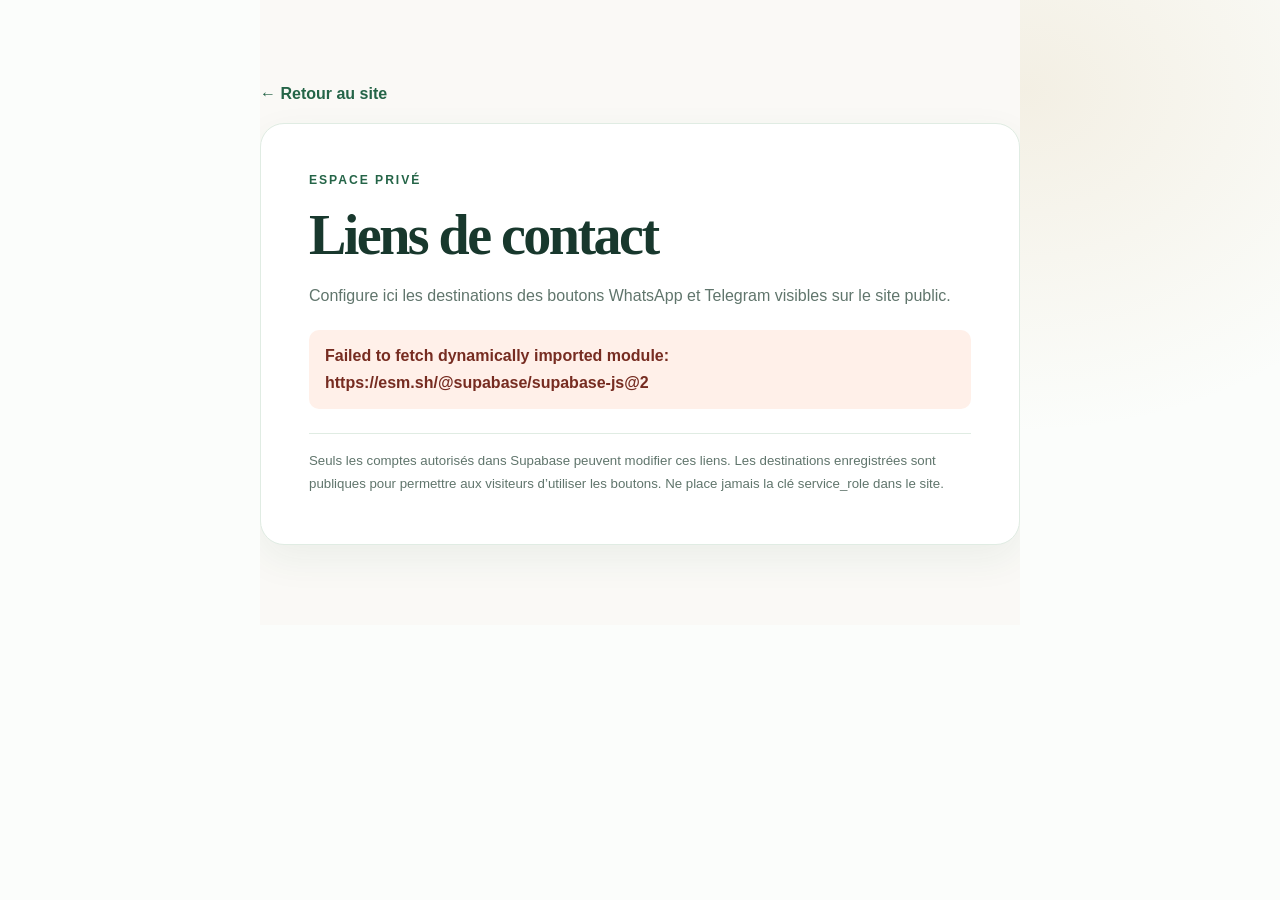
<file: admin.html>
<!DOCTYPE html>
<html lang="fr">
<head>
  <meta charset="UTF-8">
  <meta name="viewport" content="width=device-width, initial-scale=1">
  <meta name="theme-color" content="#173d30">
  <meta name="robots" content="noindex, nofollow">
  <title>Administration des liens de contact</title>
  <link rel="stylesheet" href="Style.CSS">
</head>
<body class="admin-page">
  <main class="admin-main">
    <a class="admin-back" href="index.html#contact">← Retour au site</a>
    <section class="admin-card" aria-labelledby="adminTitle">
      <p class="eyebrow">Espace privé</p>
      <h1 id="adminTitle">Liens de contact</h1>
      <p class="admin-intro">Configure ici les destinations des boutons WhatsApp et Telegram visibles sur le site public.</p>
      <p id="adminStatus" class="admin-status" role="status" aria-live="polite">Connexion à Supabase…</p>

      <div id="adminLogin" class="admin-panel" hidden>
        <h2>Connexion administrateur</h2>
        <form id="adminLoginForm">
          <div>
            <label for="adminEmail">Adresse e-mail</label>
            <input id="adminEmail" name="email" type="email" autocomplete="username" required>
          </div>
          <div>
            <label for="adminPassword">Mot de passe</label>
            <input id="adminPassword" name="password" type="password" autocomplete="current-password" required>
          </div>
          <button class="btn btn--tg" type="submit">Se connecter</button>
        </form>
        <button id="showPasswordReset" class="admin-text-button" type="button">Mot de passe oublié ?</button>
        <form id="adminPasswordResetRequest" hidden>
          <p>Indique l’adresse e-mail de ton compte administrateur. Si le compte existe, Supabase enverra un lien de réinitialisation.</p>
          <div>
            <label for="resetEmail">Adresse e-mail</label>
            <input id="resetEmail" name="email" type="email" autocomplete="email" required>
          </div>
          <button class="btn btn--tg" type="submit">Envoyer le lien de réinitialisation</button>
          <button id="backToLogin" class="admin-text-button" type="button">Retour à la connexion</button>
        </form>
      </div>

      <div id="adminPasswordRecovery" class="admin-panel" hidden>
        <h2>Choisir un nouveau mot de passe</h2>
        <p>Utilise une phrase de passe unique d’au moins 12 caractères.</p>
        <form id="adminPasswordRecoveryForm">
          <div>
            <label for="newAdminPassword">Nouveau mot de passe</label>
            <input id="newAdminPassword" name="password" type="password" autocomplete="new-password" minlength="12" required>
          </div>
          <div>
            <label for="confirmAdminPassword">Confirmer le nouveau mot de passe</label>
            <input id="confirmAdminPassword" name="passwordConfirmation" type="password" autocomplete="new-password" minlength="12" required>
          </div>
          <button class="btn btn--tg" type="submit">Enregistrer le nouveau mot de passe</button>
        </form>
      </div>

      <div id="adminDashboard" class="admin-panel" hidden>
        <div class="admin-panel__heading">
          <div>
            <h2>Canaux de contact</h2>
            <p>Seuls les administrateurs peuvent modifier ces liens. Les destinations configurées sont affichées aux visiteurs quand ils utilisent les boutons du site.</p>
          </div>
          <button class="btn btn--secondary" data-admin-logout type="button">Se déconnecter</button>
        </div>
        <form id="adminResourcesForm">
          <div>
            <label for="whatsappUrl">Lien WhatsApp</label>
            <input id="whatsappUrl" data-contact-id="whatsapp" type="url" inputmode="url" placeholder="https://wa.me/..." autocomplete="url">
            <p class="admin-help">Domaine autorisé : wa.me ou whatsapp.com. Champ facultatif.</p>
          </div>
          <div>
            <label for="telegramUrl">Lien Telegram</label>
            <input id="telegramUrl" data-contact-id="telegram" type="url" inputmode="url" placeholder="https://t.me/..." autocomplete="url">
            <p class="admin-help">Domaine autorisé : t.me ou telegram.me. Champ facultatif.</p>
          </div>
          <button class="btn btn--tg" type="submit">Enregistrer les liens</button>
        </form>
      </div>

      <div id="adminDenied" class="admin-panel" hidden>
        <h2>Accès non autorisé</h2>
        <p>Ce compte n’est pas autorisé à modifier les liens de contact.</p>
        <button class="btn btn--secondary" data-admin-logout type="button">Se déconnecter</button>
      </div>

      <p class="admin-security-note">Seuls les comptes autorisés dans Supabase peuvent modifier ces liens. Les destinations enregistrées sont publiques pour permettre aux visiteurs d’utiliser les boutons. Ne place jamais la clé service_role dans le site.</p>
    </section>
  </main>
  <script type="module" src="js/admin.js"></script>
</body>
</html>
</file>
<file: Style.CSS>
:root {
  color-scheme: light;
  --ink: #19352c;
  --ink-soft: #557066;
  --green: #245b45;
  --green-dark: #173d30;
  --mint: #e6f0e9;
  --paper: #f7f8f3;
  --white: #fff;
  --line: #dce5dd;
  --gold: #c49b55;
  --notice: #fff4d9;
  --notice-line: #e8c777;
  --shadow: 0 18px 48px rgba(25, 53, 44, .09);
  --radius: 18px;
  --page-width: 1120px;
  font-family: "Instrument Sans", "Segoe UI", sans-serif;
  font-synthesis: none;
  text-rendering: optimizeLegibility;
  -webkit-font-smoothing: antialiased;
  -moz-osx-font-smoothing: grayscale;
}

* {
  box-sizing: border-box;
}

html {
  scroll-behavior: smooth;
  scroll-padding-top: 6rem;
}

body {
  min-width: 320px;
  margin: 0;
  color: var(--ink);
  background: var(--paper);
  font-size: 16px;
  line-height: 1.7;
}

img,
svg,
video {
  max-width: 100%;
}

img,
video {
  height: auto;
}

a {
  color: var(--green);
  text-decoration-thickness: .08em;
  text-underline-offset: .2em;
}

a:hover {
  color: var(--green-dark);
}

a:focus-visible,
button:focus-visible,
input:focus-visible,
textarea:focus-visible,
select:focus-visible,
summary:focus-visible {
  outline: 3px solid var(--gold);
  outline-offset: 4px;
}

button,
input,
textarea,
select {
  font: inherit;
}

button {
  cursor: pointer;
}

::selection {
  color: var(--white);
  background: var(--green);
}

.container,
.wrap,
main > section > .content {
  width: min(var(--page-width), calc(100% - 3rem));
  margin-inline: auto;
}

header,
.site-header {
  position: relative;
  z-index: 10;
  top: 0;
  border-bottom: 1px solid rgba(220, 229, 221, .8);
  background: rgba(247, 248, 243, .92);
  backdrop-filter: blur(16px);
}

header > nav,
.site-header__in,
.navbar {
  display: flex;
  min-height: 76px;
  align-items: center;
  justify-content: space-between;
  gap: 1.5rem;
  width: min(var(--page-width), calc(100% - 3rem));
  margin-inline: auto;
}

nav ul,
.navigation {
  display: flex;
  align-items: center;
  gap: clamp(1rem, 3vw, 2.25rem);
  margin: 0;
  padding: 0;
  list-style: none;
}

nav a {
  font-size: .94rem;
  font-weight: 650;
  text-decoration: none;
}

.brand,
header .logo {
  display: inline-flex;
  align-items: center;
  gap: .7rem;
  color: var(--ink);
  font-size: 1.05rem;
  font-weight: 750;
  text-decoration: none;
}

main {
  overflow: clip;
}

section {
  padding-block: clamp(4rem, 8vw, 7rem);
}

section:nth-of-type(even) {
  background: var(--white);
}

.hero,
.intro {
  position: relative;
  display: grid;
  min-height: min(680px, 82vh);
  align-items: center;
  padding-block: clamp(5rem, 10vw, 8rem);
  background:
    radial-gradient(ellipse at 82% 18%, rgba(196, 155, 85, .17), transparent 30%),
    radial-gradient(ellipse at 8% 88%, rgba(71, 132, 99, .16), transparent 36%),
    linear-gradient(135deg, #f6f8f1 0%, #e9f1e9 100%);
}

.hero__content,
.intro__content {
  width: min(760px, calc(100% - 3rem));
  margin-inline: auto;
  text-align: center;
}

.eyebrow,
.kicker {
  margin: 0 0 .9rem;
  color: var(--green);
  font-size: .76rem;
  font-weight: 750;
  letter-spacing: .16em;
  line-height: 1.4;
  text-transform: uppercase;
}

h1,
h2,
h3,
h4 {
  margin: 0 0 1rem;
  color: var(--ink);
  font-family: Fraunces, Georgia, serif;
  font-weight: 600;
  line-height: 1.12;
  text-wrap: balance;
}

h1 {
  max-width: 900px;
  margin-inline: auto;
  font-size: clamp(2.7rem, 7vw, 5.6rem);
  letter-spacing: -.045em;
}

h2 {
  font-size: clamp(2rem, 4vw, 3.35rem);
  letter-spacing: -.035em;
}

h3 {
  font-size: clamp(1.25rem, 2vw, 1.65rem);
}

p {
  margin: 0 0 1.15rem;
}

.lead,
.hero p {
  max-width: 690px;
  margin: 1.25rem auto 0;
  color: var(--ink-soft);
  font-size: clamp(1.05rem, 2vw, 1.25rem);
}

.section-heading {
  max-width: 720px;
  margin: 0 auto 3rem;
  text-align: center;
}

.section-heading p {
  color: var(--ink-soft);
}

.grid,
.cards,
.info-grid {
  display: grid;
  grid-template-columns: repeat(3, minmax(0, 1fr));
  gap: 1.25rem;
}

.card,
.info-card,
article {
  padding: clamp(1.4rem, 3vw, 2rem);
  border: 1px solid var(--line);
  border-radius: var(--radius);
  background: var(--white);
  box-shadow: var(--shadow);
}

.card p:last-child,
.info-card p:last-child,
article p:last-child {
  margin-bottom: 0;
}

.card h2,
.card h3,
.info-card h2,
.info-card h3,
article h2,
article h3 {
  margin-top: .25rem;
}

.icon,
.card-icon {
  display: grid;
  width: 3rem;
  height: 3rem;
  margin-bottom: 1.2rem;
  place-items: center;
  border-radius: 14px;
  color: var(--green);
  background: var(--mint);
}

.notice,
.callout,
.warning {
  padding: 1.2rem 1.4rem;
  border: 1px solid var(--notice-line);
  border-left: 5px solid var(--gold);
  border-radius: 12px;
  background: var(--notice);
}

.notice > :last-child,
.callout > :last-child,
.warning > :last-child {
  margin-bottom: 0;
}

.button,
.btn,
button[type="submit"] {
  display: inline-flex;
  min-height: 48px;
  align-items: center;
  justify-content: center;
  gap: .65rem;
  padding: .75rem 1.25rem;
  border: 1px solid var(--green);
  border-radius: 999px;
  color: var(--white);
  background: var(--green);
  font-weight: 700;
  text-decoration: none;
  transition: transform .2s ease, background-color .2s ease, box-shadow .2s ease;
}

.btn {
  cursor: pointer;
  font: inherit;
  font-weight: 700;
}

.button:hover,
.btn:hover,
button[type="submit"]:hover {
  transform: translateY(-2px);
  color: var(--white);
  background: var(--green-dark);
  box-shadow: 0 10px 22px rgba(23, 61, 48, .18);
}

.button--secondary,
.btn--secondary {
  color: var(--green);
  background: transparent;
}

.button--secondary:hover,
.btn--secondary:hover {
  color: var(--white);
}

.button-row {
  display: flex;
  flex-wrap: wrap;
  justify-content: center;
  gap: .8rem;
  margin-top: 1.8rem;
}

blockquote {
  margin: 0;
  color: var(--ink-soft);
  font-family: Fraunces, Georgia, serif;
  font-size: 1.2rem;
  line-height: 1.55;
}

details {
  padding: 1.15rem 1.25rem;
  border: 1px solid var(--line);
  border-radius: 12px;
  background: var(--white);
}

details + details {
  margin-top: .8rem;
}

summary {
  color: var(--ink);
  font-weight: 700;
  cursor: pointer;
}

details p {
  margin: 1rem 0 0;
  color: var(--ink-soft);
}

form {
  display: grid;
  gap: 1rem;
}

label {
  display: block;
  margin-bottom: .35rem;
  font-weight: 650;
}

input,
textarea,
select {
  width: 100%;
  padding: .8rem .95rem;
  border: 1px solid var(--line);
  border-radius: 10px;
  color: var(--ink);
  background: var(--white);
}

textarea {
  min-height: 140px;
  resize: vertical;
}

footer,
.site-footer {
  padding-block: 3rem 1.5rem;
  color: #dbe8df;
  background: var(--green-dark);
}

footer h2,
footer h3,
footer h4,
.site-footer h2,
.site-footer h3,
.site-footer h4 {
  color: var(--white);
}

footer a,
.site-footer a {
  color: #dbe8df;
}

footer a:hover,
.site-footer a:hover {
  color: var(--white);
}

.footer-bottom {
  display: flex;
  flex-wrap: wrap;
  justify-content: space-between;
  gap: 1rem;
  margin-top: 2.5rem;
  padding-top: 1.25rem;
  border-top: 1px solid rgba(255, 255, 255, .18);
  color: #bbcec2;
  font-size: .9rem;
}

.skip-link {
  position: absolute;
  z-index: 20;
  top: .75rem;
  left: .75rem;
  padding: .75rem 1rem;
  transform: translateY(-160%);
  border-radius: 8px;
  color: var(--white);
  background: var(--green-dark);
}

.skip-link:focus {
  transform: translateY(0);
}

@media (max-width: 760px) {
  header > nav,
  .site-header__in,
  .navbar {
    min-height: 66px;
  }

  nav ul,
  .navigation {
    gap: .8rem;
  }

  .grid,
  .cards,
  .info-grid {
    grid-template-columns: repeat(2, minmax(0, 1fr));
  }

  .hero,
  .intro {
    min-height: auto;
  }
}

@media (max-width: 520px) {
  .resource-grid {
    grid-template-columns: 1fr;
  }

  .admin-panel__heading {
    flex-direction: column;
  }

  .admin-panel form .btn {
    width: 100%;
  }

  body {
    font-size: 15px;
  }

  .container,
  .wrap,
  main > section > .content,
  header > nav,
  .site-header__in,
  .navbar {
    width: min(100% - 2rem, var(--page-width));
  }

  nav ul,
  .navigation {
    flex-wrap: wrap;
    justify-content: center;
  }

  .grid,
  .cards,
  .info-grid {
    grid-template-columns: 1fr;
  }

  .button-row {
    align-items: stretch;
    flex-direction: column;
  }

  .button,
  .btn {
    width: 100%;
  }
}

@media (prefers-reduced-motion: reduce) {
  *,
  *::before,
  *::after {
    scroll-behavior: auto !important;
    transition-duration: .01ms !important;
    animation-duration: .01ms !important;
    animation-iteration-count: 1 !important;
  }

  body.motion-ready .reveal:not(.is-visible) {
    opacity: 1;
    transform: none;
  }
}

/* Styles for the existing page sections */
#siteHeader {
  position: relative;
  padding: 0;
}

.site-header__in {
  min-height: 76px;
}

.brand__leaf {
  width: 2rem;
  height: 2rem;
  color: var(--green);
}

.brand__name em {
  color: var(--green);
  font-style: normal;
}

.site-nav {
  display: flex;
  align-items: center;
  gap: clamp(1rem, 2.5vw, 2rem);
}

.site-nav a,
.mobile-nav > a {
  color: var(--ink);
}

.site-nav a:hover,
.mobile-nav > a:hover {
  color: var(--green);
}

.site-header__cta {
  display: flex;
  align-items: center;
  gap: .75rem;
}

.support-channel-button {
  width: auto;
  white-space: nowrap;
  transition: transform .22s ease, box-shadow .22s ease, background-color .22s ease;
}

.support-channel-button:hover {
  transform: translateY(-3px) scale(1.025);
  box-shadow: 0 12px 26px rgba(25, 53, 44, .18);
}

.site-header__cta svg,
.btn svg,
.soc svg {
  width: 1.2rem;
  height: 1.2rem;
  flex: 0 0 auto;
}

.nav-toggle {
  display: none;
  width: 44px;
  height: 44px;
  place-items: center;
  border: 1px solid var(--line);
  border-radius: 50%;
  color: var(--ink);
  background: var(--white);
}

.nav-toggle .ic-x {
  display: none;
}

.nav-toggle[aria-expanded="true"] .ic-menu {
  display: none;
}

.nav-toggle[aria-expanded="true"] .ic-x {
  display: block;
}

.mobile-nav {
  display: none;
}

.hero {
  display: block;
  min-height: 0;
  padding-block: clamp(5rem, 10vw, 8rem) 3rem;
  overflow: hidden;
  isolation: isolate;
}

.hero__bg {
  position: absolute;
  z-index: -1;
  inset: 0;
  animation: hero-glow 18s ease-in-out infinite alternate;
  background:
    radial-gradient(ellipse at 80% 20%, rgba(196, 155, 85, .16), transparent 33%),
    radial-gradient(ellipse at 12% 86%, rgba(71, 132, 99, .15), transparent 38%);
}

.hero__leaf {
  position: absolute;
  z-index: -1;
  width: clamp(8rem, 20vw, 17rem);
  height: auto;
  color: rgba(36, 91, 69, .07);
  pointer-events: none;
}

.hero__leaf--1 {
  top: 8%;
  right: 3%;
  transform: rotate(25deg);
  animation: leaf-drift 9s ease-in-out infinite;
}

.hero__leaf--2 {
  bottom: 12%;
  left: -3%;
  transform: rotate(-35deg);
  animation: leaf-drift 11s ease-in-out -3s infinite reverse;
}

.hero__grid {
  display: grid;
  grid-template-columns: minmax(0, 1fr);
  justify-items: center;
}

.hero__copy {
  max-width: 820px;
  text-align: center;
}

.hero-title {
  max-width: 820px;
}

.hero-title__highlight {
  color: var(--green);
}

.hero__support-actions {
  display: flex;
  flex-wrap: wrap;
  justify-content: center;
  gap: .8rem;
  margin-top: 1.25rem;
}

.hero__support-actions .btn {
  min-width: 145px;
}

.eyebrow--center,
.lead--center {
  text-align: center;
}

.hero .lead {
  margin-inline: auto;
}

.btn-row {
  display: flex;
  flex-wrap: wrap;
  align-items: center;
  justify-content: center;
  gap: .8rem;
  margin-top: 1.8rem;
}

.btn--sm {
  min-height: 44px;
  padding: .6rem 1rem;
  font-size: .92rem;
}

.btn--xl {
  min-height: 54px;
  padding-inline: 1.5rem;
}

.btn--tg {
  border-color: #229ed9;
  color: var(--white);
  background: #229ed9;
}

.btn--wa {
  border-color: #25d366;
  color: var(--white);
  background: #25d366;
}

.btn--sc,
.btn--gold {
  border-color: var(--green);
  color: var(--white);
  background: var(--green);
}

.btn--sc {
  color: var(--green);
  background: rgba(255, 255, 255, .72);
}

.btn--wa:hover {
  border-color: #1eae55;
  color: var(--white);
  background: #1eae55;
}

.btn--tg:hover {
  border-color: #168ac2;
  color: var(--white);
  background: #168ac2;
}

.btn--sc:hover {
  color: var(--white);
}

.btn__badge {
  padding: .18rem .55rem;
  border-radius: 999px;
  color: var(--green-dark);
  background: #d9eadc;
  font-size: .72rem;
}

.hero__chips {
  display: flex;
  flex-wrap: wrap;
  justify-content: center;
  gap: .65rem;
  margin: 1.7rem 0 0;
  padding: 0;
  list-style: none;
}

.hero__chips li,
.r-card__chip,
.chip-18 {
  padding: .35rem .7rem;
  border: 1px solid var(--line);
  border-radius: 999px;
  color: var(--ink-soft);
  background: rgba(255, 255, 255, .72);
  font-size: .8rem;
  font-weight: 650;
}

.hero__chips .star {
  width: .9rem;
  height: .9rem;
  margin-right: .3rem;
  vertical-align: -.12em;
}

.trust-grid {
  display: grid;
  grid-template-columns: repeat(4, minmax(0, 1fr));
  gap: 1rem;
  margin: 4rem 0 0;
  padding: 0;
  list-style: none;
}

.t-item {
  display: flex;
  align-items: flex-start;
  gap: .9rem;
  padding: 1.2rem;
  border: 1px solid rgba(220, 229, 221, .9);
  border-radius: 14px;
  background: rgba(255, 255, 255, .8);
  box-shadow: 0 8px 26px rgba(25, 53, 44, .035);
  transition: transform .28s ease, border-color .28s ease, box-shadow .28s ease;
}

.t-item:hover {
  transform: translateY(-6px);
  border-color: rgba(36, 91, 69, .28);
  box-shadow: 0 18px 34px rgba(25, 53, 44, .1);
}

.t-item__icon {
  transition: transform .28s ease, background-color .28s ease;
}

.t-item:hover .t-item__icon {
  transform: rotate(-6deg) scale(1.07);
  background: #d7e9dc;
}

.t-item__icon {
  display: grid;
  width: 2.75rem;
  height: 2.75rem;
  flex: 0 0 auto;
  place-items: center;
  border-radius: 12px;
  color: var(--green);
  background: var(--mint);
}

.t-item__icon svg {
  width: 1.35rem;
  height: 1.35rem;
}

.t-item h3 {
  margin: 0 0 .35rem;
  font-family: "Instrument Sans", "Segoe UI", sans-serif;
  font-size: 1rem;
  font-weight: 700;
}

.t-item p {
  margin: 0;
  color: var(--ink-soft);
  font-size: .9rem;
  line-height: 1.5;
}

.marquee {
  padding: .95rem 0;
  overflow: hidden;
  color: #f4f7f2;
  background: var(--green-dark);
}

.marquee__track,
.marquee__group {
  display: flex;
  width: max-content;
  align-items: center;
  gap: 1.5rem;
}

.marquee__track {
  animation: guide-marquee 36s linear infinite;
}

.marquee__group {
  flex: 0 0 auto;
  gap: 1.5rem;
  font-size: .84rem;
  font-weight: 650;
  letter-spacing: .04em;
}

.marquee__group i {
  color: #d7bc7d;
  font-style: normal;
}

@keyframes guide-marquee {
  to {
    transform: translateX(-50%);
  }
}

@keyframes hero-glow {
  from { transform: scale(1); }
  to { transform: scale(1.06); }
}

@keyframes leaf-drift {
  0%, 100% { translate: 0 0; }
  50% { translate: 0 -14px; }
}

.section {
  padding-block: clamp(4rem, 8vw, 7rem);
}

.section-head {
  margin-bottom: 2.5rem;
}

.section-head--center {
  max-width: 760px;
  margin-inline: auto;
  text-align: center;
}

.h2 {
  margin-bottom: .8rem;
}

.it {
  color: var(--green);
  font-style: italic;
}

.steps__grid {
  display: grid;
  grid-template-columns: repeat(2, minmax(0, 1fr));
  gap: 1rem;
  margin: 0;
  padding: 0;
  list-style: none;
}

.step {
  display: flex;
  gap: 1rem;
  padding: 1.5rem;
  border: 1px solid var(--line);
  border-radius: var(--radius);
  background: var(--white);
  box-shadow: var(--shadow);
}

.step__num {
  display: grid;
  width: 2.75rem;
  height: 2.75rem;
  flex: 0 0 auto;
  place-items: center;
  border-radius: 50%;
  color: var(--green);
  background: var(--mint);
  font-family: Fraunces, Georgia, serif;
  font-size: 1.2rem;
  font-weight: 700;
}

.step h3 {
  margin: .2rem 0 .5rem;
}

.step p {
  margin: 0;
  color: var(--ink-soft);
}

.reviews {
  background: #edf3ed;
}

.reviews__head {
  display: grid;
  grid-template-columns: auto 1fr;
  align-items: center;
  gap: clamp(2rem, 7vw, 5rem);
  margin-bottom: 2.5rem;
}

.reviews__score {
  min-width: 190px;
  padding: 1.5rem;
  border: 1px solid var(--line);
  border-radius: var(--radius);
  background: var(--white);
  text-align: center;
}

.reviews__big {
  margin: 0;
  color: var(--green);
  font-family: Fraunces, Georgia, serif;
  font-size: 3.4rem;
  line-height: 1;
}

.reviews__stars,
.r-card__stars {
  display: flex;
  gap: .2rem;
  margin: .75rem 0;
  color: var(--gold);
}

.reviews__stars {
  justify-content: center;
}

.reviews__stars svg,
.r-card__stars svg {
  width: 1.1rem;
  height: 1.1rem;
}

.mono-tag {
  color: var(--ink-soft);
  font-family: "Spline Sans Mono", Consolas, monospace;
  font-size: .78rem;
}

.reviews__score .mono-tag {
  margin: 0;
}

.reviews__grid {
  display: grid;
  grid-template-columns: repeat(3, minmax(0, 1fr));
  gap: 1rem;
}

.r-card {
  display: flex;
  min-width: 0;
  flex-direction: column;
  align-items: flex-start;
  gap: .8rem;
  margin: 0;
  padding: 1.5rem;
  border: 1px solid var(--line);
  border-radius: var(--radius);
  background: var(--white);
  box-shadow: var(--shadow);
}

.r-card__stars {
  margin: 0;
  color: var(--green);
}

.r-card blockquote {
  flex: 1;
  font-size: 1.08rem;
}

.r-card figcaption {
  display: flex;
  flex-wrap: wrap;
  align-items: center;
  gap: .4rem;
  color: var(--ink-soft);
  font-size: .86rem;
}

.r-card figcaption strong {
  color: var(--ink);
}

.r-card__chip {
  padding: .2rem .55rem;
  font-size: .72rem;
}

.reviews__cta {
  margin-top: 2rem;
  text-align: center;
}

.link-arrow {
  display: inline-flex;
  align-items: center;
  gap: .5rem;
  font-weight: 700;
  text-decoration: none;
}

.link-arrow svg {
  width: 1.25rem;
  height: 1.25rem;
  transition: transform .2s ease;
}

.link-arrow:hover svg {
  transform: translateX(4px);
}

.faq__wrap {
  display: grid;
  grid-template-columns: minmax(220px, .75fr) minmax(0, 1.25fr);
  align-items: start;
  gap: clamp(2rem, 7vw, 5rem);
}

.faq__sticky {
  position: sticky;
  top: 110px;
}

.faq__sticky > p:last-child {
  color: var(--ink-soft);
}

.faq__list details {
  box-shadow: 0 6px 20px rgba(25, 53, 44, .04);
  transition: transform .22s ease, box-shadow .22s ease;
}

.faq__list details:hover {
  transform: translateY(-2px);
  box-shadow: 0 12px 26px rgba(25, 53, 44, .08);
}

.faq__list summary {
  display: flex;
  align-items: center;
  justify-content: space-between;
  gap: 1rem;
  list-style: none;
}

.faq__list summary::-webkit-details-marker {
  display: none;
}

.faq__icon {
  position: relative;
  width: 1.3rem;
  height: 1.3rem;
  flex: 0 0 auto;
}

.faq__icon::before,
.faq__icon::after {
  position: absolute;
  top: 50%;
  left: 50%;
  width: 14px;
  height: 2px;
  transform: translate(-50%, -50%);
  border-radius: 2px;
  background: var(--green);
  content: "";
}

.faq__icon::after {
  transform: translate(-50%, -50%) rotate(90deg);
  transition: transform .2s ease;
}

details[open] .faq__icon::after {
  transform: translate(-50%, -50%);
}

.faq__body p {
  color: var(--ink-soft);
}

.resources {
  background: #edf3ed;
}

.resource-links__status {
  margin: 1.5rem 0 .5rem;
  color: var(--ink-soft);
  font-size: .9rem;
  text-align: center;
}

.resource-links__status[hidden] {
  display: none;
}

.resource-grid {
  display: grid;
  grid-template-columns: repeat(3, minmax(0, 1fr));
  gap: 1rem;
  margin-top: 2.5rem;
}

.resource-card {
  display: flex;
  min-width: 0;
  flex-direction: column;
  align-items: flex-start;
  padding: 1.5rem;
  border: 1px solid var(--line);
  border-radius: var(--radius);
  color: var(--ink);
  background: var(--white);
  box-shadow: var(--shadow);
  text-decoration: none;
  transition: transform .2s ease, box-shadow .2s ease;
}

.resource-card:hover {
  transform: translateY(-4px);
  color: var(--ink);
  box-shadow: 0 22px 44px rgba(25, 53, 44, .13);
}

.resource-card__icon {
  display: grid;
  width: 2.75rem;
  height: 2.75rem;
  margin-bottom: 1.15rem;
  place-items: center;
  border-radius: 12px;
  color: var(--green);
  background: var(--mint);
}

.resource-card__icon svg {
  width: 1.3rem;
  height: 1.3rem;
}

.resource-card h3 {
  margin-bottom: .5rem;
}

.resource-card p {
  color: var(--ink-soft);
}

.resource-card__link {
  display: inline-flex;
  align-items: center;
  gap: .5rem;
  margin-top: auto;
  padding-top: .5rem;
  color: var(--green);
  font-weight: 700;
}

.resource-card__link svg {
  width: 1.2rem;
  height: 1.2rem;
  transition: transform .2s ease;
}

.resource-card:hover .resource-card__link svg {
  transform: translateX(4px);
}

.site-footer {
  padding-block: 4rem 1.5rem;
}

.site-footer__grid {
  display: grid;
  grid-template-columns: 1.5fr 1fr 1fr 1fr;
  gap: 2rem;
}

.f-brand > p {
  max-width: 330px;
  margin-top: 1rem;
  color: #c8d9cd;
}

.soc {
  display: flex;
  gap: .6rem;
  margin-top: 1.2rem;
}

.soc a {
  display: grid;
  width: 2.5rem;
  height: 2.5rem;
  place-items: center;
  border: 1px solid rgba(255, 255, 255, .25);
  border-radius: 50%;
  text-decoration: none;
}

.f-col h4 {
  margin-bottom: .9rem;
  font-family: "Instrument Sans", "Segoe UI", sans-serif;
  font-size: .95rem;
}

.f-col ul {
  display: grid;
  gap: .55rem;
  margin: 0;
  padding: 0;
  list-style: none;
}

.f-col p,
.f-col li {
  color: #c8d9cd;
  font-size: .9rem;
}

.f-col p {
  margin-bottom: .5rem;
}

.site-footer__legal {
  margin: 2.5rem 0 1.5rem;
  padding-top: 1.5rem;
  border-top: 1px solid rgba(255, 255, 255, .18);
  color: #c8d9cd;
  font-size: .82rem;
}

.site-footer__bottom {
  display: flex;
  flex-wrap: wrap;
  align-items: center;
  justify-content: space-between;
  gap: .8rem;
  padding-top: 1rem;
  border-top: 1px solid rgba(255, 255, 255, .18);
  color: #c8d9cd;
  font-size: .85rem;
}

.site-footer__bottom p {
  margin: 0;
}

.site-footer .chip-18 {
  border-color: rgba(255, 255, 255, .22);
  color: #e5eee8;
  background: rgba(255, 255, 255, .08);
}

.site-footer .brand__name em {
  color: #dbe8df;
}

.site-footer__bottom a {
  color: #dbe8df;
}

.age-gate[hidden] {
  display: none;
}

.age-gate:not([hidden]) {
  position: fixed;
  z-index: 30;
  inset: 0;
  display: grid;
  padding: 1.25rem;
  place-items: center;
  background: rgba(13, 33, 25, .72);
  backdrop-filter: blur(8px);
}

body.age-gate-open {
  overflow: hidden;
}

.age-gate__card {
  width: min(100%, 520px);
  padding: clamp(1.5rem, 5vw, 2.5rem);
  border: 1px solid var(--line);
  border-radius: 24px;
  background: var(--paper);
  box-shadow: 0 28px 80px rgba(0, 0, 0, .22);
  text-align: center;
}

.age-gate__leaf {
  width: 3rem;
  height: 3rem;
  color: var(--green);
}

.age-gate__title {
  margin-top: 1rem;
}

.age-gate__sub,
.age-gate__fine,
.age-gate__deny {
  color: var(--ink-soft);
}

.age-gate__deny[tabindex="-1"]:focus {
  outline: 3px solid var(--gold);
  outline-offset: 4px;
}

.age-gate__ask {
  flex-direction: column;
}

.age-gate__ask .btn {
  width: 100%;
}

.age-gate__ask button[hidden] {
  display: none;
}

.age-gate__fine {
  margin: 1.25rem 0 0;
  font-size: .82rem;
}

.skip-link {
  z-index: 40;
}

.admin-page {
  min-height: 100vh;
  background:
    radial-gradient(ellipse at 80% 10%, rgba(196, 155, 85, .14), transparent 30%),
    var(--paper);
}

.admin-main {
  width: min(760px, calc(100% - 2rem));
  margin: 0 auto;
  padding-block: clamp(2rem, 7vw, 5rem);
}

.admin-back {
  display: inline-block;
  margin-bottom: 1rem;
  font-weight: 700;
  text-decoration: none;
}

.admin-card {
  padding: clamp(1.4rem, 5vw, 3rem);
  border: 1px solid var(--line);
  border-radius: 24px;
  background: var(--white);
  box-shadow: var(--shadow);
}

.admin-card h1 {
  margin-inline: 0;
  font-size: clamp(2rem, 6vw, 3.5rem);
}

.admin-intro,
.admin-panel > p,
.admin-panel__heading p,
.admin-help,
.admin-security-note {
  color: var(--ink-soft);
}

.admin-status {
  margin: 1.25rem 0;
  padding: .8rem 1rem;
  border-radius: 10px;
  color: var(--green-dark);
  background: var(--mint);
  font-weight: 650;
}

.admin-status[data-state="error"] {
  color: #762c21;
  background: #fff0e9;
}

.admin-panel[hidden] {
  display: none;
}

.admin-panel h2 {
  margin-bottom: .5rem;
  font-size: 1.6rem;
}

.admin-panel form {
  gap: 1.15rem;
}

.admin-panel form[hidden] {
  display: none;
}

.admin-panel form .btn {
  justify-self: start;
}

.admin-text-button {
  padding: .35rem 0;
  border: 0;
  color: var(--green);
  background: transparent;
  font: inherit;
  font-weight: 650;
  text-align: left;
  text-decoration: underline;
  text-underline-offset: .18em;
}

.admin-text-button:hover {
  color: var(--green-dark);
}

.admin-panel__heading {
  display: flex;
  align-items: flex-start;
  justify-content: space-between;
  gap: 1rem;
  margin-bottom: 1.5rem;
}

.admin-panel__heading p {
  margin-bottom: 0;
}

.admin-help {
  margin: .4rem 0 0;
  font-size: .84rem;
}

.admin-security-note {
  margin: 1.5rem 0 0;
  padding-top: 1rem;
  border-top: 1px solid var(--line);
  font-size: .83rem;
}

.admin-page button:disabled {
  cursor: wait;
  opacity: .65;
}

.contact-support {
  background: var(--paper);
}

.contact-support__actions {
  display: flex;
  flex-wrap: wrap;
  justify-content: center;
  gap: .8rem;
  margin-top: 1.5rem;
}

.contact-support__actions .icon {
  display: inline-block;
  width: 1.1rem;
  height: 1.1rem;
  margin: 0 .35rem 0 0;
  vertical-align: middle;
}

.contact-support__note {
  max-width: 680px;
  margin: 1.25rem auto 0;
  color: var(--ink-soft);
  font-size: .86rem;
  text-align: center;
}

.mobile-support-cta {
  display: none;
}

.whatsapp-bubble {
  position: fixed;
  z-index: 15;
  right: 1.25rem;
  bottom: 1.25rem;
  display: inline-flex;
  min-height: 56px;
  align-items: center;
  gap: .6rem;
  padding: .85rem 1.1rem;
  border: 0;
  border-radius: 999px;
  color: var(--white);
  background: #25d366;
  box-shadow: 0 10px 28px rgba(17, 80, 47, .28);
  font: inherit;
  font-weight: 750;
  animation: whatsapp-attention 3.8s ease-in-out 1.2s infinite;
  isolation: isolate;
}

.whatsapp-bubble::before,
.telegram-bubble::before {
  position: absolute;
  z-index: -1;
  inset: -5px;
  border: 2px solid currentColor;
  border-radius: inherit;
  content: "";
  opacity: 0;
  pointer-events: none;
  animation: support-ripple 3.8s ease-out infinite;
}

.telegram-bubble {
  position: fixed;
  z-index: 15;
  right: 6.25rem;
  bottom: 1.25rem;
  display: inline-flex;
  min-height: 56px;
  align-items: center;
  gap: .6rem;
  padding: .85rem 1.1rem;
  border: 0;
  border-radius: 999px;
  color: var(--white);
  background: #229ed9;
  box-shadow: 0 10px 28px rgba(27, 102, 147, .25);
  font: inherit;
  font-weight: 750;
  animation: telegram-attention 3.8s ease-in-out 1.8s infinite;
  isolation: isolate;
}

.telegram-bubble::before {
  animation-delay: 1.8s;
}

@keyframes whatsapp-attention {
  0%, 8%, 16%, 100% { transform: translateY(0) scale(1); }
  4%, 12% { transform: translateY(-4px) scale(1.035); }
}

@keyframes telegram-attention {
  0%, 8%, 16%, 100% { transform: translateY(0) scale(1); }
  4%, 12% { transform: translateY(-4px) scale(1.035); }
}

@keyframes support-ripple {
  0% { transform: scale(.92); opacity: .32; }
  70%, 100% { transform: scale(1.42); opacity: 0; }
}

.telegram-bubble:hover {
  animation-play-state: paused;
  transform: translateY(-3px) scale(1.06);
  color: var(--white);
  background: #168ac2;
  box-shadow: 0 14px 32px rgba(27, 102, 147, .34);
}

.telegram-bubble svg {
  width: 1.5rem;
  height: 1.5rem;
}

.whatsapp-bubble:hover {
  animation-play-state: paused;
  transform: translateY(-3px) scale(1.06);
  color: var(--white);
  background: #1eae55;
  box-shadow: 0 14px 32px rgba(17, 80, 47, .36);
}

.whatsapp-bubble svg {
  width: 1.5rem;
  height: 1.5rem;
}

.reveal {
  opacity: 1;
  transform: none;
}

body.motion-ready .reveal:not(.is-visible) {
  opacity: 0;
  transform: translateY(30px) scale(.985);
  filter: blur(3px);
}

body.motion-ready .reveal {
  transition:
    opacity .75s ease,
    transform .75s cubic-bezier(.2, .7, .2, 1),
    filter .75s ease;
  transition-delay: var(--d, 0s);
}

body.motion-ready .reveal.is-visible {
  opacity: 1;
  transform: translateY(0) scale(1);
  filter: blur(0);
}

@media (max-width: 900px) {
  .site-nav {
    gap: 1rem;
  }

  .site-nav a {
    font-size: .88rem;
  }

  .trust-grid {
    grid-template-columns: repeat(2, minmax(0, 1fr));
  }

  .site-footer__grid {
    grid-template-columns: repeat(2, minmax(0, 1fr));
  }
}

@media (max-width: 680px) {
  body {
    padding-bottom: 76px;
  }

  .site-header__in {
    min-height: 66px;
  }

  .site-nav {
    display: none;
  }

  .nav-toggle {
    display: grid;
  }

  .mobile-nav {
    display: none;
    gap: .8rem;
    padding: .75rem 0 1rem;
    border: 0;
    background: transparent;
    box-shadow: none;
  }

  .mobile-nav.is-open {
    display: grid;
  }

  .mobile-nav__social {
    display: grid;
    grid-template-columns: 1fr;
    gap: .6rem;
    margin-top: .5rem;
  }

  .site-header__in {
    width: min(100% - 2rem, var(--page-width));
  }

  .site-header {
    padding-bottom: .25rem;
  }

  .mobile-nav {
    width: min(100% - 2rem, var(--page-width));
    margin-inline: auto;
  }

  .mobile-nav__social .btn {
    width: 100%;
  }

  .mobile-nav > a {
    padding: .35rem 0;
  }

  .mobile-nav__social {
    padding-top: .4rem;
    border-top: 1px solid var(--line);
  }

  .mobile-support-cta {
    position: fixed;
    z-index: 14;
    right: 0;
    bottom: 0;
    left: 0;
    display: flex;
    min-height: 66px;
    align-items: center;
    justify-content: space-between;
    gap: 1rem;
    padding: .7rem 1rem;
    border-top: 1px solid rgba(220, 229, 221, .9);
    color: var(--ink);
    background: rgba(255, 255, 255, .96);
    box-shadow: 0 -8px 24px rgba(25, 53, 44, .09);
    font-size: .88rem;
    font-weight: 700;
    text-decoration: none;
    backdrop-filter: blur(14px);
  }

  .mobile-support-cta > span:last-child {
    display: inline-flex;
    align-items: center;
    gap: .4rem;
    color: var(--green);
  }

  .mobile-support-cta__arrow {
    font-size: 1.2rem;
    transition: transform .2s ease;
  }

  .mobile-support-cta:hover .mobile-support-cta__arrow {
    transform: translateX(3px);
  }

  .whatsapp-bubble,
  .telegram-bubble {
    display: none;
  }

  .whatsapp-bubble__label {
    position: absolute;
    width: 1px;
    height: 1px;
    overflow: hidden;
    clip: rect(0, 0, 0, 0);
    white-space: nowrap;
    clip-path: inset(50%);
  }

  .hero {
    padding-top: 4rem;
  }

  .hero__copy .btn-row > .btn {
    width: 100%;
  }

  .hero__support-actions {
    align-items: stretch;
    flex-direction: column;
  }

  .trust-grid,
  .steps__grid,
  .reviews__grid {
    grid-template-columns: 1fr;
  }

  .reviews__head {
    grid-template-columns: 1fr;
    justify-items: center;
    text-align: center;
  }

  .reviews__head .lead {
    margin-inline: auto;
  }

  .faq__wrap {
    grid-template-columns: 1fr;
  }

  .faq__sticky {
    position: static;
  }

}

@media (max-width: 420px) {
  .site-footer__grid {
    grid-template-columns: 1fr;
  }

  .hero__chips {
    align-items: center;
    flex-direction: column;
  }
}

/* Refined visual theme */
:root {
  --ink: #18382d;
  --ink-soft: #60756c;
  --green: #246447;
  --green-dark: #123e2e;
  --mint: #e8f3eb;
  --paper: #f5f8f4;
  --line: #dce8df;
  --gold: #bd9550;
  --shadow: 0 16px 42px rgba(24, 56, 45, .075);
  --radius: 22px;
}

body {
  background:
    radial-gradient(ellipse at 5% 14%, rgba(225, 239, 228, .5), transparent 28rem),
    var(--paper);
}

.site-header {
  border-bottom-color: rgba(210, 226, 215, .72);
  background: rgba(250, 252, 249, .88);
  box-shadow: 0 5px 24px rgba(24, 56, 45, .035);
}

.brand {
  letter-spacing: -.025em;
}

.brand__leaf {
  filter: drop-shadow(0 3px 5px rgba(36, 100, 71, .12));
  transform-origin: 50% 70%;
  animation: brand-leaf-float 4s ease-in-out infinite;
  transition: transform .35s ease, filter .35s ease;
}

.brand:hover .brand__leaf {
  transform: rotate(-12deg) scale(1.12);
  filter: drop-shadow(0 6px 10px rgba(36, 100, 71, .24));
  animation-play-state: paused;
}

.brand__name {
  display: inline-block;
  animation: brand-name-glow 5s ease-in-out infinite;
  transition: transform .3s ease;
}

.brand:hover .brand__name {
  transform: translateX(2px);
  animation-play-state: paused;
}

@keyframes brand-leaf-float {
  0%, 100% { transform: translateY(0) rotate(-2deg); }
  50% { transform: translateY(-3px) rotate(3deg); }
}

@keyframes brand-name-glow {
  0%, 100% { text-shadow: 0 0 0 rgba(36, 100, 71, 0); }
  50% { text-shadow: 0 2px 14px rgba(36, 100, 71, .16); }
}

.site-nav a,
.mobile-nav > a {
  position: relative;
  transition: color .2s ease;
}

.site-nav a::after {
  position: absolute;
  right: 0;
  bottom: -.45rem;
  left: 0;
  height: 2px;
  transform: scaleX(0);
  transform-origin: left;
  border-radius: 2px;
  background: var(--green);
  content: "";
  transition: transform .22s ease;
}

.site-nav a:hover::after,
.site-nav a:focus-visible::after {
  transform: scaleX(1);
}

.hero {
  padding-block: clamp(5rem, 10vw, 8.5rem) 4.5rem;
  background:
    radial-gradient(ellipse at 83% 15%, rgba(189, 149, 80, .13), transparent 31rem),
    radial-gradient(ellipse at 10% 88%, rgba(81, 151, 108, .14), transparent 34rem),
    linear-gradient(145deg, #f8faf5 0%, #eaf3eb 100%);
}

.hero-title__highlight {
  background: linear-gradient(110deg, #246447 12%, #438b62 58%, #bd9550 100%);
  background-clip: text;
  -webkit-text-fill-color: transparent;
}

.hero__support-actions .btn {
  min-height: 54px;
  padding-inline: 1.5rem;
  box-shadow: 0 8px 22px rgba(24, 56, 45, .1);
}

.trust-grid {
  gap: 1.15rem;
  margin-top: clamp(3rem, 7vw, 5rem);
}

.t-item,
.step,
.r-card,
.resource-card,
.reviews__score {
  border-color: rgba(211, 226, 216, .9);
  border-radius: var(--radius);
  box-shadow: 0 12px 34px rgba(24, 56, 45, .055);
}

.t-item {
  padding: 1.35rem;
  background: rgba(255, 255, 255, .88);
}

.step,
.r-card,
.resource-card {
  transition: transform .28s ease, border-color .28s ease, box-shadow .28s ease;
}

.step:hover,
.r-card:hover,
.resource-card:hover {
  transform: translateY(-5px);
  border-color: rgba(36, 100, 71, .25);
  box-shadow: 0 20px 46px rgba(24, 56, 45, .11);
}

.step__num,
.t-item__icon,
.resource-card__icon {
  border: 1px solid rgba(36, 100, 71, .08);
  background: linear-gradient(145deg, #eff7f0, #deede2);
}

.marquee {
  background: linear-gradient(100deg, #123e2e, #1d5940 55%, #123e2e);
}

.steps {
  background:
    radial-gradient(ellipse at 100% 0%, rgba(230, 241, 232, .7), transparent 30rem),
    #fbfcfa;
}

.reviews {
  background:
    radial-gradient(ellipse at 0% 35%, rgba(219, 237, 224, .8), transparent 34rem),
    linear-gradient(135deg, #edf4ee, #f6f8f4);
}

.reviews__score {
  box-shadow: 0 16px 38px rgba(24, 56, 45, .08);
}

.reviews__big {
  letter-spacing: -.07em;
}

.r-card {
  position: relative;
  overflow: hidden;
}

.r-card::before {
  position: absolute;
  top: 0;
  right: 0;
  left: 0;
  height: 3px;
  transform: scaleX(.22);
  transform-origin: left;
  background: linear-gradient(90deg, var(--green), #7fb68c, var(--gold));
  content: "";
  transition: transform .3s ease;
}

.r-card:hover::before {
  transform: scaleX(1);
}

.faq {
  background: #fbfcfa;
}

.faq__list details {
  overflow: hidden;
  border: 1px solid var(--line);
  border-radius: 16px;
  background: rgba(255, 255, 255, .9);
}

.faq__list summary {
  padding: 1.15rem 1.25rem;
  font-weight: 700;
}

.faq__body {
  padding: 0 1.25rem 1.1rem;
}

.faq__body p {
  margin: 0;
}

.contact-support {
  position: relative;
  overflow: hidden;
  background:
    radial-gradient(ellipse at 50% 110%, rgba(214, 235, 219, .8), transparent 35rem),
    linear-gradient(180deg, #f4f8f3, #edf4ee);
}

.contact-support::before,
.contact-support::after {
  position: absolute;
  width: 15rem;
  height: 15rem;
  border: 1px solid rgba(36, 100, 71, .08);
  border-radius: 50%;
  content: "";
  pointer-events: none;
}

.contact-support::before {
  top: -10rem;
  left: -5rem;
  box-shadow: 0 0 0 2rem rgba(36, 100, 71, .025), 0 0 0 4rem rgba(36, 100, 71, .02);
}

.contact-support::after {
  right: -8rem;
  bottom: -11rem;
  box-shadow: 0 0 0 2rem rgba(36, 100, 71, .025), 0 0 0 4rem rgba(36, 100, 71, .02);
}

.contact-support .wrap {
  position: relative;
  z-index: 1;
}

.site-footer {
  background:
    radial-gradient(ellipse at 85% 0%, rgba(94, 145, 108, .19), transparent 28rem),
    linear-gradient(135deg, #123e2e, #102f25);
}

.site-footer__grid {
  gap: clamp(1.5rem, 4vw, 3rem);
}

.site-footer .brand {
  color: #f4f8f3;
}

.site-footer a {
  transition: color .2s ease, opacity .2s ease;
}

.site-footer a:hover {
  opacity: .78;
}

.whatsapp-bubble {
  right: 1.25rem;
}

.telegram-bubble {
  right: 11rem;
}

@media (max-width: 900px) {
  .site-nav {
    gap: .8rem;
  }

  .site-header__in {
    gap: .8rem;
  }
}

@media (max-width: 680px) {
  .hero {
    padding-block: 3.5rem 3rem;
  }

  .telegram-bubble {
    right: 4.9rem;
  }

  .trust-grid {
    gap: .85rem;
    margin-top: 2.5rem;
  }

  .t-item,
  .step,
  .r-card {
    padding: 1.15rem;
  }

  .section {
    padding-block: 4rem;
  }

  .marquee {
    padding-block: .8rem;
  }

  .site-footer {
    padding-top: 3rem;
  }
}

@media (max-width: 420px) {
  .hero__support-actions .btn {
    width: 100%;
  }

  .trust-grid {
    gap: .7rem;
  }

  .t-item {
    padding: 1rem;
  }
}

@media (prefers-reduced-motion: reduce) {
  .brand__leaf,
  .brand__name,
  .site-nav a::after,
  .step,
  .r-card,
  .resource-card {
    animation: none;
    transition: none;
  }
}

/* Brighter, airy backgrounds across the full page */
:root {
  --paper: #fbfdfb;
  --mint: #eaf6ed;
  --line: #e0ece3;
  --shadow: 0 14px 38px rgba(34, 91, 62, .065);
}

body {
  background:
    radial-gradient(circle at 8% 18%, rgba(222, 246, 230, .48), transparent 30rem),
    radial-gradient(circle at 92% 48%, rgba(229, 242, 255, .32), transparent 28rem),
    #fbfdfb;
}

.site-header {
  background: rgba(255, 255, 255, .91);
  border-bottom-color: rgba(213, 231, 218, .82);
}

.hero {
  background:
    radial-gradient(ellipse at 82% 12%, rgba(255, 235, 194, .36), transparent 30rem),
    radial-gradient(ellipse at 12% 88%, rgba(205, 242, 216, .54), transparent 34rem),
    linear-gradient(135deg, #fcfffc 0%, #f0faf2 58%, #f5fbf7 100%);
}

.hero__bg {
  background:
    radial-gradient(ellipse at 84% 20%, rgba(255, 232, 183, .24), transparent 34%),
    radial-gradient(ellipse at 10% 88%, rgba(119, 199, 143, .16), transparent 38%);
}

.t-item,
.step,
.r-card,
.resource-card,
.reviews__score,
.faq__list details {
  border-color: #e3eee6;
  background-color: rgba(255, 255, 255, .94);
  box-shadow: 0 12px 34px rgba(34, 91, 62, .055);
}

.step:hover,
.r-card:hover,
.resource-card:hover {
  border-color: #b9dcc3;
  box-shadow: 0 20px 44px rgba(34, 91, 62, .1);
}

.marquee {
  color: #275b40;
  background:
    radial-gradient(ellipse at 20% 50%, rgba(255, 255, 255, .72), transparent 28rem),
    linear-gradient(100deg, #e6f5e9, #f2faef 52%, #e5f4e8);
  border-block: 1px solid rgba(201, 225, 207, .65);
}

.marquee__group i {
  color: #b58b43;
}

.steps {
  background:
    radial-gradient(circle at 96% 10%, rgba(226, 244, 231, .72), transparent 27rem),
    #ffffff;
}

.reviews {
  background:
    radial-gradient(ellipse at 0% 35%, rgba(213, 241, 220, .58), transparent 34rem),
    radial-gradient(ellipse at 100% 90%, rgba(228, 241, 255, .42), transparent 30rem),
    linear-gradient(135deg, #f4fbf5, #fbfdfb);
}

.faq {
  background:
    radial-gradient(ellipse at 92% 12%, rgba(225, 243, 230, .46), transparent 30rem),
    #ffffff;
}

.faq__list details {
  background: rgba(255, 255, 255, .96);
}

.faq__list details[open] {
  border-color: #c6e1cc;
  box-shadow: 0 14px 34px rgba(34, 91, 62, .08);
}

.resources {
  background:
    radial-gradient(ellipse at 12% 80%, rgba(215, 241, 222, .62), transparent 32rem),
    linear-gradient(135deg, #f1faf3, #f8fcf8);
}

.contact-support {
  background:
    radial-gradient(ellipse at 50% 110%, rgba(202, 239, 211, .68), transparent 35rem),
    radial-gradient(ellipse at 92% 6%, rgba(224, 240, 255, .5), transparent 28rem),
    linear-gradient(180deg, #fbfefb, #f0faf2);
}

.site-footer {
  color: #315b45;
  background:
    radial-gradient(ellipse at 85% 0%, rgba(207, 238, 215, .66), transparent 30rem),
    linear-gradient(135deg, #f0f8f1, #e8f4eb);
  border-top: 1px solid #d8e9dc;
}

.site-footer .brand,
.site-footer .brand__name,
.site-footer .brand__name em,
.site-footer .f-col h4,
.site-footer .site-footer__bottom,
.site-footer__bottom a {
  color: #214d36;
}

.site-footer .f-brand > p,
.site-footer .f-col p,
.site-footer .f-col li,
.site-footer__legal {
  color: #536e5e;
}

.site-footer__legal,
.site-footer__bottom {
  border-color: rgba(91, 132, 104, .22);
}

.site-footer .chip-18 {
  border-color: rgba(67, 119, 82, .24);
  color: #315b45;
  background: rgba(255, 255, 255, .62);
}

.site-footer a {
  color: #315b45;
}

.site-footer a:hover {
  color: #173d30;
  opacity: 1;
}

@media (prefers-reduced-motion: reduce) {
  .hero__bg,
  .hero__leaf {
    animation: none;
  }
}

/* More lively section entrances and card interactions */
.step,
.t-item,
.r-card,
.resource-card {
  position: relative;
  isolation: isolate;
}

.step,
.t-item,
.r-card,
.resource-card,
.reviews__score {
  transition:
    transform .32s cubic-bezier(.2, .7, .2, 1),
    border-color .32s ease,
    box-shadow .32s ease;
}

.step::after,
.t-item::after,
.resource-card::after {
  position: absolute;
  z-index: -1;
  inset: 0;
  transform: translateX(-130%) skewX(-18deg);
  background: linear-gradient(105deg, transparent 35%, rgba(255, 255, 255, .72) 50%, transparent 65%);
  content: "";
  pointer-events: none;
}

.step:hover::after,
.t-item:hover::after,
.resource-card:hover::after {
  transform: translateX(130%) skewX(-18deg);
  transition: transform .8s ease;
}

.step:hover,
.t-item:hover,
.r-card:hover,
.resource-card:hover,
.reviews__score:hover {
  transform: translateY(-7px);
  border-color: rgba(36, 100, 71, .28);
  box-shadow: 0 22px 48px rgba(24, 56, 45, .13);
}

.step__num {
  transition: transform .3s cubic-bezier(.2, .7, .2, 1), color .3s ease, background-color .3s ease;
}

.step:hover .step__num {
  transform: rotate(-8deg) scale(1.12);
  color: #fff;
  background: var(--green);
}

.t-item__icon,
.resource-card__icon {
  transition: transform .32s cubic-bezier(.2, .7, .2, 1), box-shadow .32s ease;
}

.t-item:hover .t-item__icon,
.resource-card:hover .resource-card__icon {
  transform: rotate(-7deg) scale(1.1);
  box-shadow: 0 8px 18px rgba(36, 100, 71, .13);
}

.section-head--center .eyebrow {
  transition: letter-spacing .3s ease, color .3s ease;
}

.section-head--center:hover .eyebrow {
  letter-spacing: .2em;
  color: #438b62;
}

.faq__list details[open] .faq__icon::before,
.faq__list details[open] .faq__icon::after {
  background: #438b62;
}

@media (prefers-reduced-motion: reduce) {
  body.motion-ready .reveal:not(.is-visible) {
    opacity: 1;
    transform: none;
    filter: none;
  }

  .step::after,
  .t-item::after,
  .resource-card::after {
    display: none;
  }
}

/* Clear change to the page's dominant background color */
html,
body {
  background-color: #faf9f6;
}

body {
  background-image:
    radial-gradient(circle at 8% 18%, rgba(231, 224, 205, .12), transparent 30rem),
    radial-gradient(circle at 92% 48%, rgba(225, 233, 224, .1), transparent 28rem);
}

main {
  background-color: #faf9f6;
}

main > .hero {
  background:
    radial-gradient(ellipse at 82% 12%, rgba(230, 216, 184, .16), transparent 30rem),
    linear-gradient(135deg, #fffefa 0%, #f8f6ef 100%);
}

main > .steps,
main > .faq {
  background-color: #fffefa;
  background-image: linear-gradient(145deg, #fffefa 0%, #faf9f5 100%);
}

main > .reviews,
main > .resources {
  background-color: #f7f5ef;
  background-image:
    radial-gradient(ellipse at 8% 20%, rgba(255, 255, 255, .52), transparent 32rem),
    linear-gradient(135deg, #f6f4ed, #faf9f5);
}

main > .contact-support {
  background-color: #f9f7f1;
  background-image:
    radial-gradient(ellipse at 50% 100%, rgba(228, 220, 197, .18), transparent 34rem),
    linear-gradient(180deg, #fffefa, #f7f5ee);
}

/* Improve readability across the public site */
body:not(.admin-page) {
  font-size: 18px;
  line-height: 1.75;
}

body:not(.admin-page) .site-nav a,
body:not(.admin-page) .mobile-nav > a {
  font-size: 1rem;
}

body:not(.admin-page) .lead,
body:not(.admin-page) .hero p {
  font-size: clamp(1.2rem, 2vw, 1.4rem);
}

body:not(.admin-page) .t-item p,
body:not(.admin-page) .step p,
body:not(.admin-page) .faq__body p,
body:not(.admin-page) .resource-card p,
body:not(.admin-page) .r-card blockquote {
  font-size: 1.05rem;
}

body:not(.admin-page) .t-item h3 {
  font-size: 1.12rem;
}

body:not(.admin-page) .marquee__group {
  font-size: .95rem;
}

body:not(.admin-page) .r-card figcaption,
body:not(.admin-page) .contact-support__note,
body:not(.admin-page) .f-col p,
body:not(.admin-page) .f-col li,
body:not(.admin-page) .site-footer__bottom {
  font-size: .98rem;
}

body:not(.admin-page) .btn {
  min-height: 56px;
  padding: .9rem 1.6rem;
  font-size: 1.08rem;
}

body:not(.admin-page) .whatsapp-bubble,
body:not(.admin-page) .telegram-bubble {
  min-height: 64px;
  padding: 1rem 1.35rem;
  font-size: 1.08rem;
}

body:not(.admin-page) .whatsapp-bubble svg,
body:not(.admin-page) .telegram-bubble svg {
  width: 1.7rem;
  height: 1.7rem;
}

@media (max-width: 680px) {
  body:not(.admin-page) {
    font-size: 17px;
    line-height: 1.72;
  }

  body:not(.admin-page) .lead,
  body:not(.admin-page) .hero p {
    font-size: 1.15rem;
  }

  body:not(.admin-page) .t-item p,
  body:not(.admin-page) .step p,
  body:not(.admin-page) .faq__body p,
  body:not(.admin-page) .resource-card p,
  body:not(.admin-page) .r-card blockquote {
    font-size: 1rem;
  }

  body:not(.admin-page) .mobile-support-cta {
    font-size: .95rem;
  }

  body:not(.admin-page) .whatsapp-bubble,
  body:not(.admin-page) .telegram-bubble {
    width: 62px;
    height: 62px;
    min-height: 62px;
    padding: 0;
  }

  body:not(.admin-page) .telegram-bubble {
    right: 5.35rem;
  }
}

/* Give the site identity a clearer, more prominent presence */
.site-header__in {
  min-height: 88px;
}

.site-header .brand {
  gap: .85rem;
  flex: 0 0 auto;
}

.site-header .brand__leaf {
  width: 2.8rem;
  height: 2.8rem;
}

.site-header .brand__name {
  font-size: clamp(1.12rem, 1.55vw, 1.38rem);
  font-weight: 800;
  line-height: 1.18;
  letter-spacing: -.04em;
}

.site-header .brand__name em {
  color: #438b62;
}

@media (max-width: 680px) {
  .site-header__in {
    min-height: 76px;
    gap: .5rem;
  }

  .site-header .brand {
    min-width: 0;
    max-width: 215px;
    gap: .55rem;
    flex: 1 1 auto;
  }

  .site-header .brand__leaf {
    width: 2.2rem;
    height: 2.2rem;
    flex: 0 0 auto;
  }

  .site-header .brand__name {
    max-width: 160px;
    font-size: 1rem;
    line-height: 1.2;
  }

  .site-header__cta {
    flex: 0 0 auto;
    gap: .45rem;
  }
}

/* Correction affichage WhatsApp et Telegram sur mobile */
@media screen and (max-width: 768px) {
  .whatsapp-bubble,
  .telegram-bubble {
    position: fixed !important;
    right: 16px !important;
    z-index: 999999 !important;
    visibility: visible !important;
    opacity: 1 !important;
    display: inline-flex !important;
    pointer-events: auto !important;
  }

  .whatsapp-bubble {
    bottom: 20px !important;
  }

  .telegram-bubble {
    bottom: 90px !important;
  }
}
</file>
